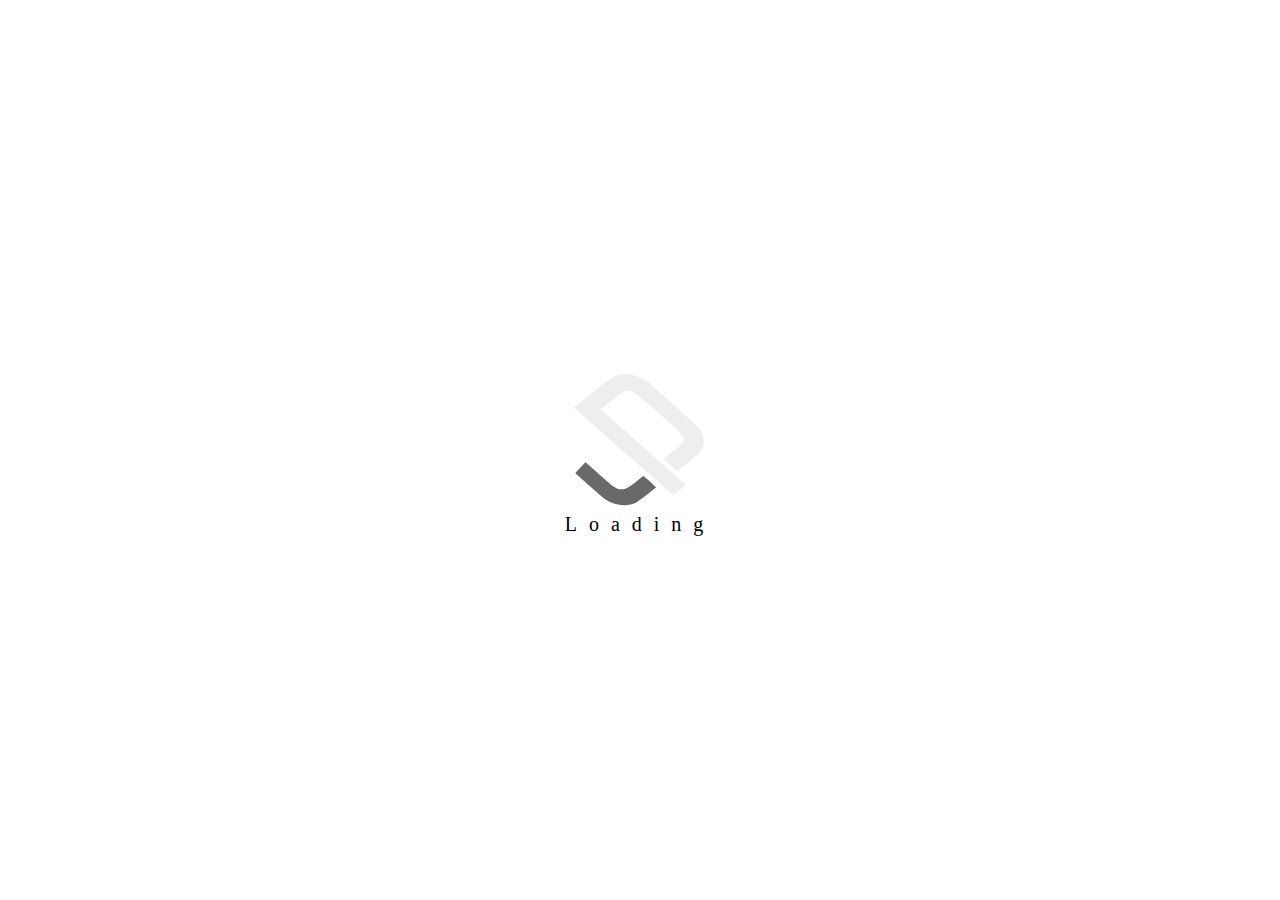
<file: public/phisoft-preloader/index.html>
<html>
   <head>
      <title>Phi Software PreLoader</title>
      <link rel="stylesheet" type="text/css" href="css/style.css">
   </head>
   <body>
      <div class="preloader">
         <div class="preloader-body">
            <div class="phi">
               <svg class="phi__icon" version="1.0" xmlns="http://www.w3.org/2000/svg" viewBox="0 0 500.000000 500.000000" preserveAspectRatio="xMidYMid meet">
                  <g class="phi__icon-group" transform="translate(0.000000,500.000000) scale(0.100000,-0.100000)" stroke="none" >
                     <path d="M0 2500 l0 -2500 2500 0 2500 0 0 2500 0 2500 -2500 0 -2500 0 0 -2500z m2256 2145 c181 -32 345 -102 484 -207 140 -106 1672 -1470 1736 -1546 237 -283 245 -632 21 -878 -53 -59 -703 -584 -722 -584 -21 0 -440 379 -440 398 0 12 85 87 250 219 266 213 354 296 385 365 26 57 25 92 -5 157 -41 87 -117 172 -298 334 -428 381 -1061 939 -1148 1012 -161 134 -316 207 -408 190 -126 -22 -182 -58 -588 -381 l-302 -241 1417 -1253 c779 -689 1418 -1258 1420 -1265 3 -14 -384 -317 -414 -323 -16 -3 -343 281 -1416 1230 -767 678 -1506 1330 -1641 1448 -135 118 -246 221 -246 227 -1 7 52 55 117 106 64 51 225 179 357 283 132 105 354 281 493 391 259 206 319 245 432 283 147 50 350 64 516 35z " />
                  </g>
                  <g transform="translate(0.000000,500.000000) scale(0.100000,-0.100000)" fill="#696969" stroke="none">
                     <path d="M549 1551 c-91 -97 -168 -179 -170 -182 -7 -11 925 -829 1009 -885 212 -143 483 -213 715 -185 121 15 251 55 339 104 61 35 622 473 627 491 3 8 -408 376 -420 376 -3 0 -91 -68 -195 -151 -299 -238 -377 -283 -509 -296 -104 -10 -221 36 -356 139 -31 24 -225 192 -430 374 -206 182 -390 344 -409 361 l-35 30 -166 -176z"/>
                  </g>
               </svg>
               <div class="fill"></div>
            </div>
            <div class="preloader-text">Loading</div>
         </div>
      </div>
   </body>
</html>
</file>
<file: public/phisoft-preloader/css/style.css>
.phi {
    position: relative;
    overflow: hidden;
    width: 148px;
    height: 148px;
    margin: 0;
    background: #8b0000;
    transform: scale(1);
  }
  
  .phi__icon {
    position: absolute;
    top: -1px;
    left: -1px;
    z-index: 1;
    width: 150px;
    height: 150px;
    font-size: 20px;
    fill: #fff;
  }
  
  .fill {
    width: 150px;
    height: 150px;
    background: #eee;
    -webkit-animation: fillUp 2s ease-in-out infinite;
            animation: fillUp 2s ease-in-out infinite;
  }
  
  @-webkit-keyframes fillUp {
    0% {
      transform: translate(0, 150px);
    }
    100% {
      transform: translate(0, -150px);
    }
  }
  
  @keyframes fillUp {
    0% {
      transform: translate(0, 150px);
    }
    100% {
      transform: translate(0, -150px);
    }
  }
  .preloader-text {
	font-size: 20px;
	letter-spacing: 12px;
}
  .preloader {
    height: 100%;
    display: flex;
    align-items: center;
    justify-content: center;
    text-align: center;
    background: #fff;
  }

  .preloader-body {
    display: block;
    margin-left: auto;
    margin-right: auto;
  }
</file>
